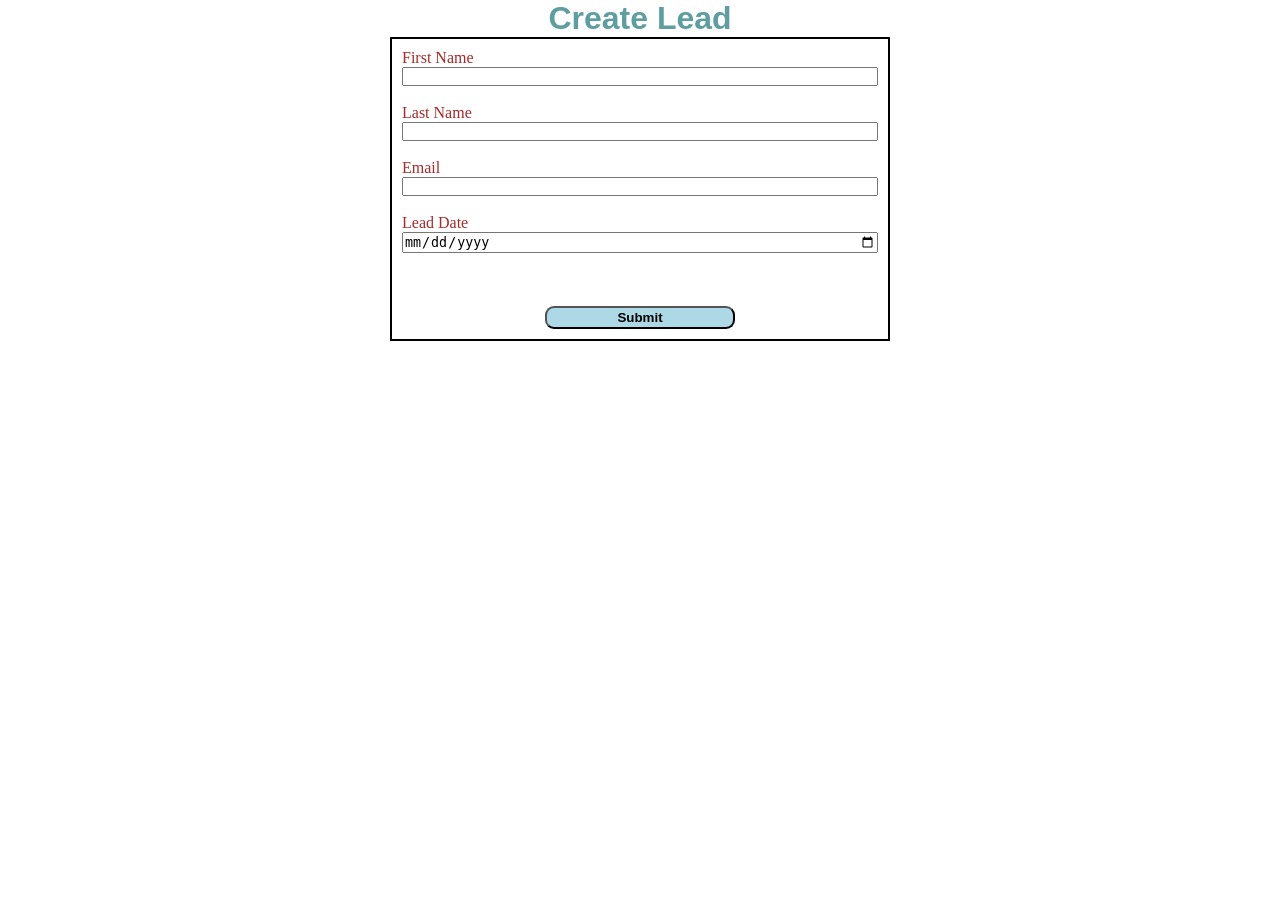
<file: index.html>
<!DOCTYPE html>
<html lang="en">
<head>
    <meta charset="UTF-8">
    <meta name="viewport" content="width=device-width, initial-scale=1.0">
    <title>Web to Lead form</title>
    <link rel="stylesheet" href="style.css">
    <script src="https://www.google.com/recaptcha/api.js"></script>
    <script src="index.js"></script>
</head>
<body>

    <h1>Create Lead</h1>

<META HTTP-EQUIV="Content-type" CONTENT="text/html; charset=UTF-8">
    
    <form action="https://webto.salesforce.com/servlet/servlet.WebToLead?encoding=UTF-8&orgId=00DIR000001tlwb" 
    method="POST" onsubmit="handleSubmit(event)">
    
    <input type=hidden name='captcha_settings' value='{"keyname":"WebToLeadForm","fallback":"true","orgId":"00DIR000001tlwb","ts":""}'>
    <input type=hidden name="oid" value="00DIR000001tlwb">
    <input type=hidden name="retURL" value="https://dasireddyvamsidhar19.github.io/Web-To-Lead/Thanks.html">
    <input type=hidden name="Lead_Date__c" class="outputDate">
    <label for="first_name">First Name</label>
    <input  id="first_name" maxlength="40" name="first_name" size="20" type="text" required="true"/><br>
    
    <label for="last_name">Last Name</label>
    <input  id="last_name" maxlength="80" name="last_name" size="20" type="text" required="true" /><br>
    
    <label for="email">Email</label>
    <input  id="email" maxlength="80" name="email" size="20" type="text" required="true" /><br>
    <label for="date">Lead Date</label>
    <input id="date" type="date" required="true" class="inputDate"/>
    <!-- Lead Date:<span class="dateInput dateOnlyInput"><input  id="00NIR00000EpRrC" name="00NIR00000EpRrC" size="12" type="text" /></span><br> -->
    
    <div data-callback="handleCaptche" class="g-recaptcha" data-sitekey="6LftXSkrAAAAAB2WDZ2rRPQGrAuOc36vSyf0fG1m"></div><br>

    <input type="submit" name="submit" class="sbmtButton">
    </form>
    
</body>
</html>
</file>
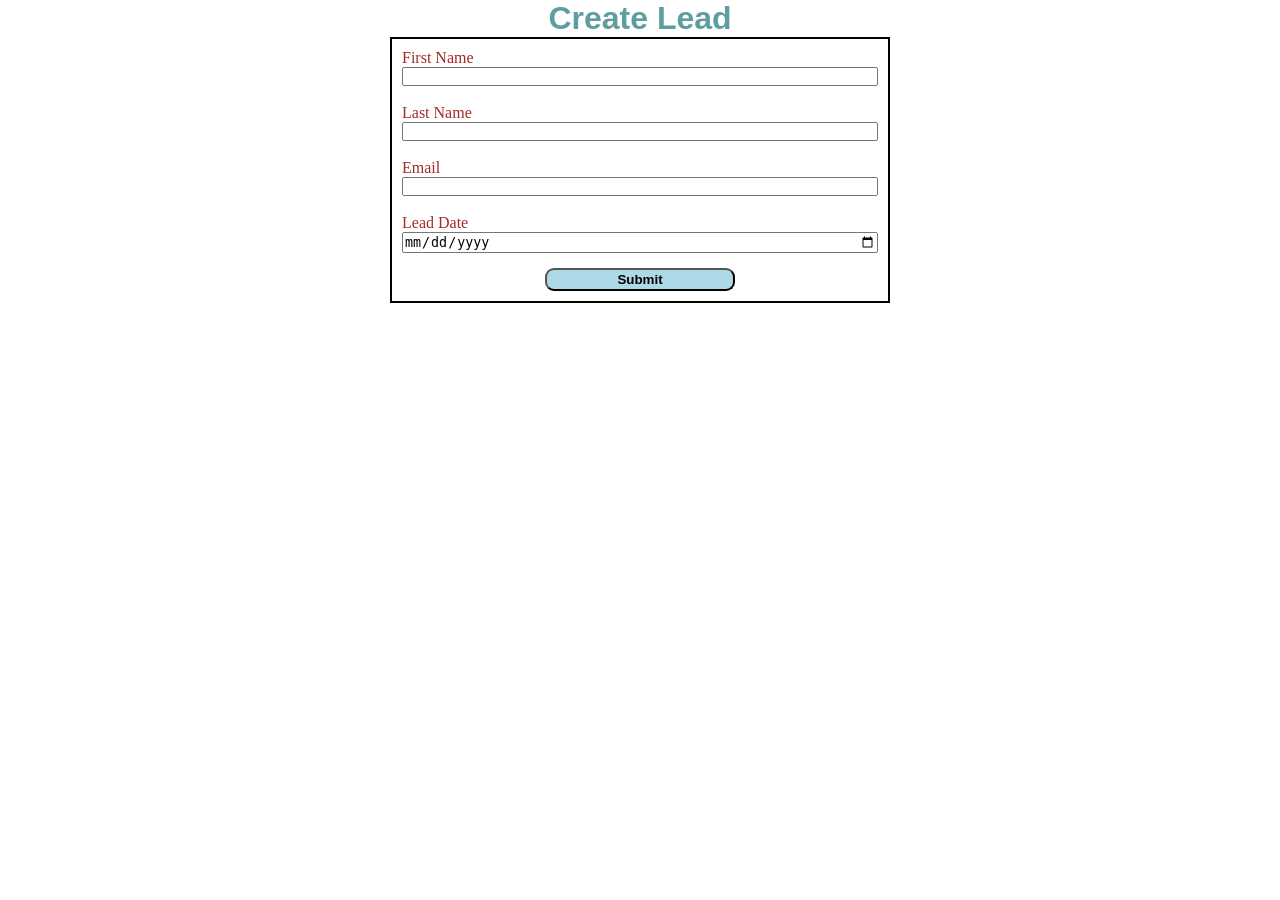
<file: First.html>
<!DOCTYPE html>
<html lang="en">
<head>
    <meta charset="UTF-8">
    <meta name="viewport" content="width=device-width, initial-scale=1.0">
    <title>Web to Lead form</title>
    <link rel="stylesheet" href="style.css">
    <script src="First.Js"></script>
</head>
<body>

    <h1>Create Lead</h1>

<META HTTP-EQUIV="Content-type" CONTENT="text/html; charset=UTF-8">
    
    <form action="https://webto.salesforce.com/servlet/servlet.WebToLead?encoding=UTF-8&orgId=00DIR000001tlwb" 
    method="POST" onsubmit="handleSubmit()">
    
    <input type=hidden name="oid" value="00DIR000001tlwb">
    <input type=hidden name="retURL" value="http://">
    <input type=hidden name="Lead_Date__c" class="outputDate">
    <label for="first_name">First Name</label>
    <input  id="first_name" maxlength="40" name="first_name" size="20" type="text" required="true"/><br>
    
    <label for="last_name">Last Name</label>
    <input  id="last_name" maxlength="80" name="last_name" size="20" type="text" required="true" /><br>
    
    <label for="email">Email</label>
    <input  id="email" maxlength="80" name="email" size="20" type="text" required="true" /><br>
    <label for="date">Lead Date</label>
    <input id="date" type="date" required="true" class="inputDate"/>
    <!-- Lead Date:<span class="dateInput dateOnlyInput"><input  id="00NIR00000EpRrC" name="00NIR00000EpRrC" size="12" type="text" /></span><br> -->
    
    <input type="submit" name="submit" class="sbmtButton">
    </form>
    
</body>
</html>
</file>
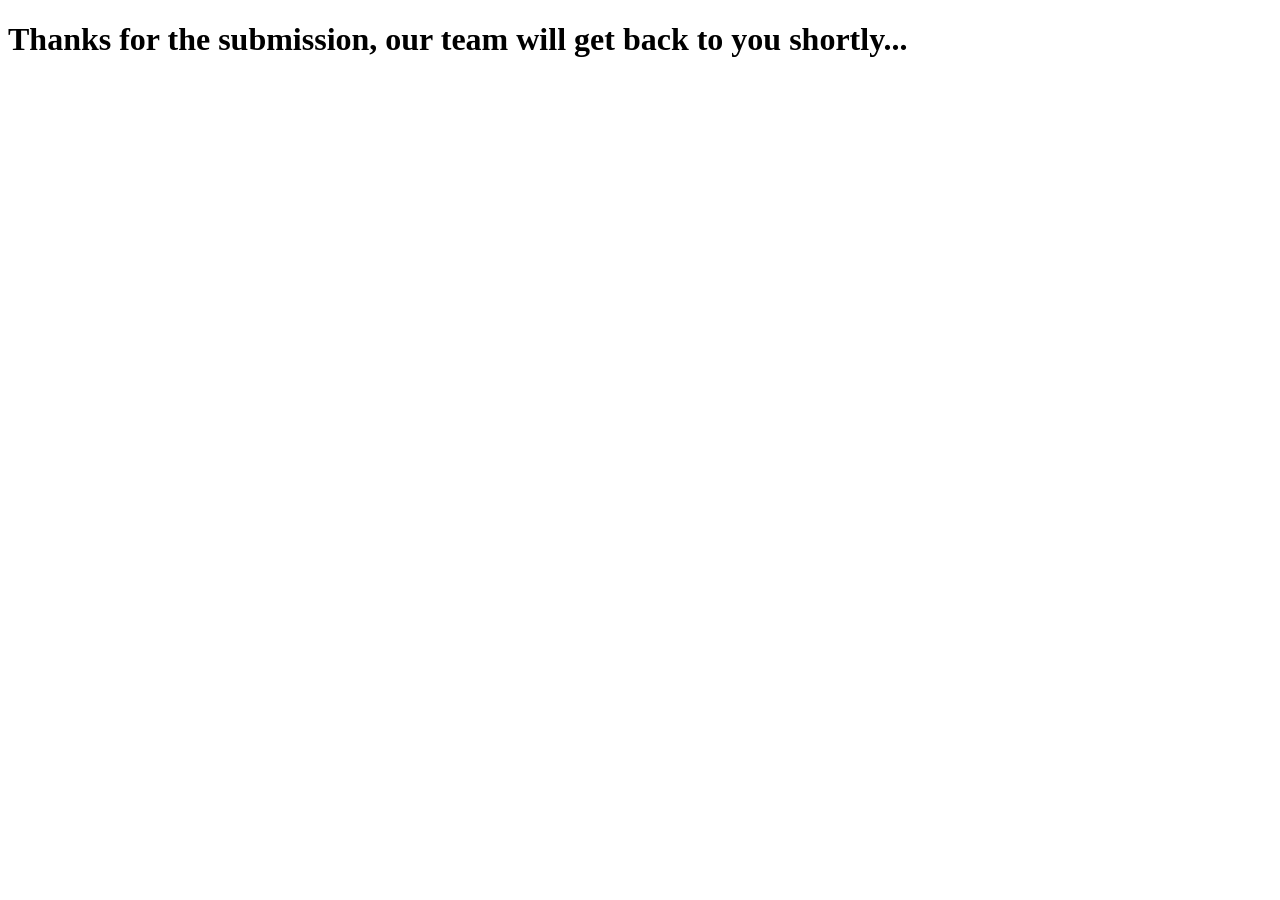
<file: Thanks.html>
<!DOCTYPE html>
<html lang="en">
<head>
    <meta charset="UTF-8">
    <meta name="viewport" content="width=device-width, initial-scale=1.0">
    <title>Thank You</title>
</head>
<body>
    <h1>Thanks for the submission, our team will get back to you shortly...</h1>
</body>
</html>
</file>
<file: style.css>
*{
    margin: 0;
    padding: 0;
    box-sizing: border-box;
    
}
h1{
    text-align: center;
    font-family: 'Franklin Gothic Medium', 'Arial Narrow', Arial, sans-serif;
    color: cadetblue;
    font-weight: 900;

}
input,label{
    display: block;
}
label{
    color: brown;
}
input{
    width: 100%;
}
.sbmtButton{
    margin: 15px auto 0 auto;
    width: 40%;
    border-radius:9px;
    padding: 2px;
    background-color:lightblue;
    font-weight: bold;
}
.sbmtButton:hover{
    background-color: cadetblue;
    cursor: pointer;
}
/* margin top right bottom left */
form{
    min-width: 300px;
    max-width: 500px;
    margin: auto;
    padding:10px;
    border: 2px black solid;
}
.g-recaptcha{
    margin-top: 20px;
    display: flex;
    justify-content: center;
    
}
</file>
